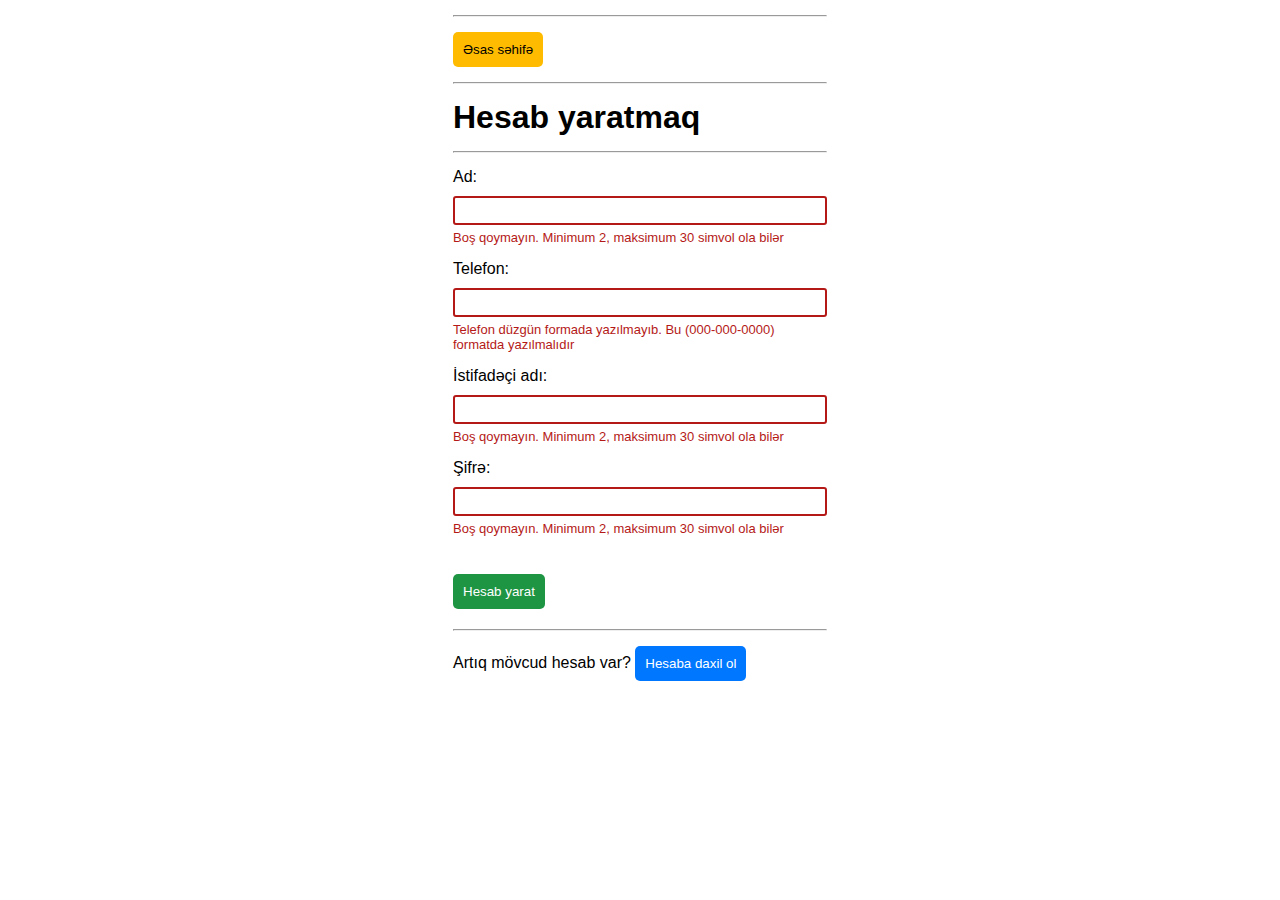
<file: techshop/CreateAccount/index.html>
<!DOCTYPE html>
<html lang="en">
<head>
    <link rel="stylesheet" href="style.css">
    <meta charset="UTF-8">
    <meta http-equiv="X-UA-Compatible" content="IE=edge">
    <meta name="viewport" content="width=device-width, initial-scale=1.0">
    <title>Login</title>
    <link href="https://cdn.jsdelivr.net/npm/bootstrap@5.3.2/dist/css/bootstrap.min.css" rel="stylesheet" integrity="sha384-T3c6CoIi6uLrA9TneNEoa7RxnatzjcDSCmG1MXxSR1GAsXEV/Dwwykc2MPK8M2HN" crossorigin="anonymous">
    <script src="https://cdn.jsdelivr.net/npm/bootstrap@5.3.2/dist/js/bootstrap.bundle.min.js" integrity="sha384-C6RzsynM9kWDrMNeT87bh95OGNyZPhcTNXj1NW7RuBCsyN/o0jlpcV8Qyq46cDfL" crossorigin="anonymous"></script>    
</head>
<body>
    <div class="log_div">
        <hr>
        <a href="../Homepage/index.html"><button class="back">Əsas səhifə</button></a>
        <hr>
        <h1>Hesab yaratmaq</h1>
        <hr>
        <form class="registration_form">
            <p>Ad:</p>
            <input type="text"  class="input1 form-control is-invalid" maxlength="30" id="nameinput">
            <label id="namelabel">Boş qoymayın. Minimum 2, maksimum 30 simvol ola bilər</label>
            <p>Telefon:</p>
            <input type="text" class="input2 form-control is-invalid" id="phoneinput" pattern="[0-9]{3}-[0-9]{3}-[0-9]{4}">
            <label>Telefon düzgün formada yazılmayıb. Bu (000-000-0000) formatda yazılmalıdır</label>
            <p>İstifadəçi adı:</p>
            <input type="text" class="input1 form-control is-invalid">
            <label>Boş qoymayın. Minimum 2, maksimum 30 simvol ola bilər</label>
            <p>Şifrə:</p>
            <input type="password" class="input1 form-control is-invalid">
            <label>Boş qoymayın. Minimum 2, maksimum 30 simvol ola bilər</label><br>
            <button type="button" class="enter">Hesab yarat</button>
        </form>
        <hr>
        <p>Artıq mövcud hesab var? <a href="../Login/index.html"><button>Hesaba daxil ol</button></a></p>
    </div>

    <script src="script.js"></script>
</body>
</html
</file>
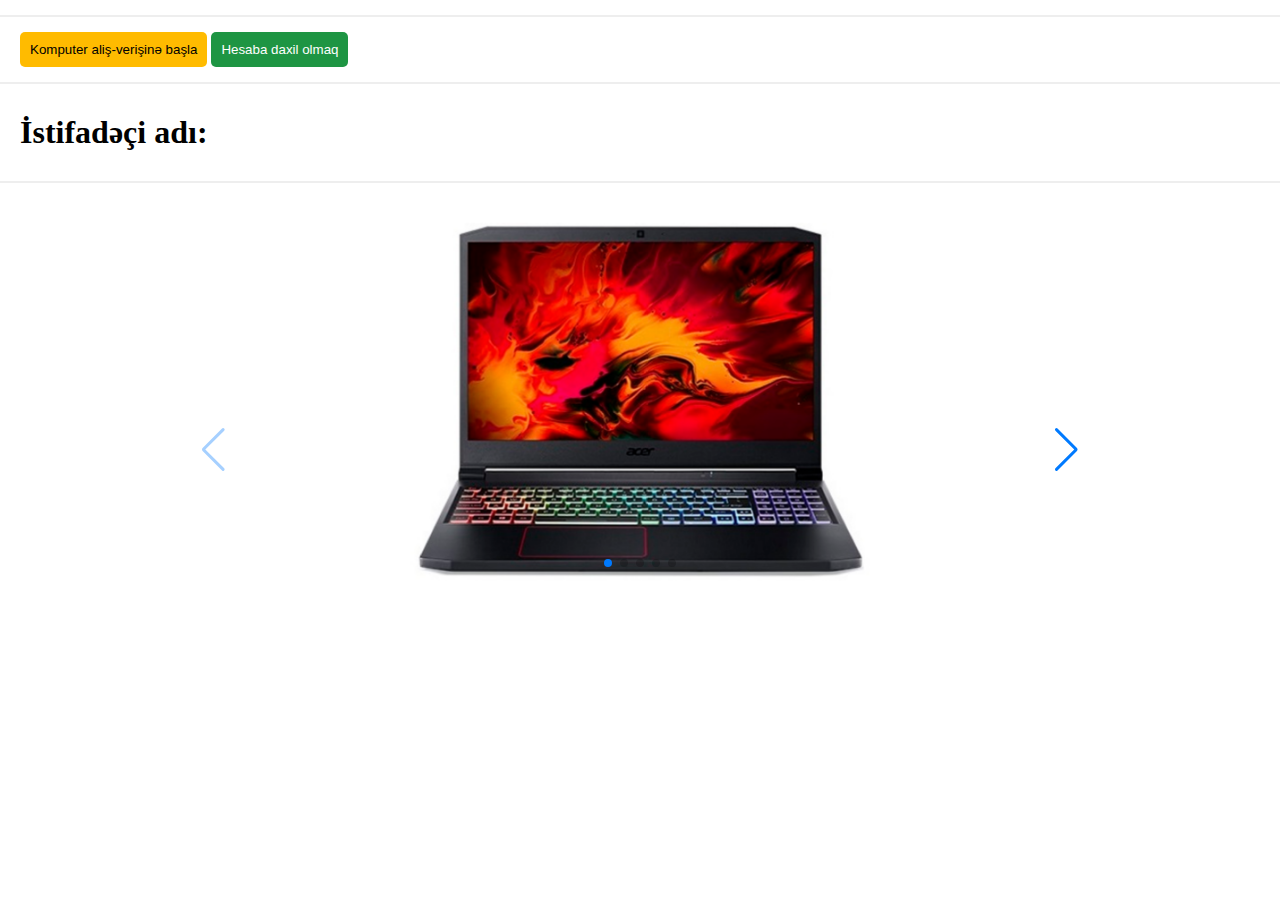
<file: techshop/Homepage/index.html>
<!DOCTYPE html>
<html lang="en">
<head>
    <meta charset="UTF-8">
    <meta name="viewport" content="width=device-width, initial-scale=1.0">
    <link rel="stylesheet" href="style.css">
    <title>Homepage</title>
    <link rel="stylesheet" href="https://cdn.jsdelivr.net/npm/swiper@8/swiper-bundle.min.css"/>
    <script src="https://cdn.jsdelivr.net/npm/swiper@8/swiper-bundle.min.js"></script>
</head>
<body>
    <div class="headerdiv">
        <div>
          <a href="../MyComps/index.html"><button class="mycomps size">Kompyuterlərim</button></a>
          <a href="../ShopList/index.html"><button class="start_shop size">Komputer aliş-verişinə başla</button></a>
          <a href="../Login/index.html"><button class="login size">Hesaba daxil olmaq</button></a>
          <button class="exit size">Hesabdan çıxmaq</button>
        </div>
    </div>
    <div class="info">
      <h1 class="username">İstifadəçi adı: </h1>
    </div>

    <div class="swiper mySwiper">
        <div class="swiper-wrapper">
          <div class="swiper-slide"><img src="intro/acer.jpg" alt="Image"></div>
          <div class="swiper-slide"><img src="intro/asus.jpg" alt="Image"></div>
          <div class="swiper-slide"><img src="intro/dell.jpg" alt="Image"></div>
          <div class="swiper-slide"><img src="intro/hp.jpg" alt="Image"></div>
          <div class="swiper-slide"><img src="intro/lenovo.jpg" alt="Image"></div>
        </div>
        <div class="swiper-pagination"></div>
      </div>
      <div class="swiper-button-next"></div>
      <div class="swiper-button-prev"></div>
    

    <script src="script.js"></script>
</body>
</html>
</file>
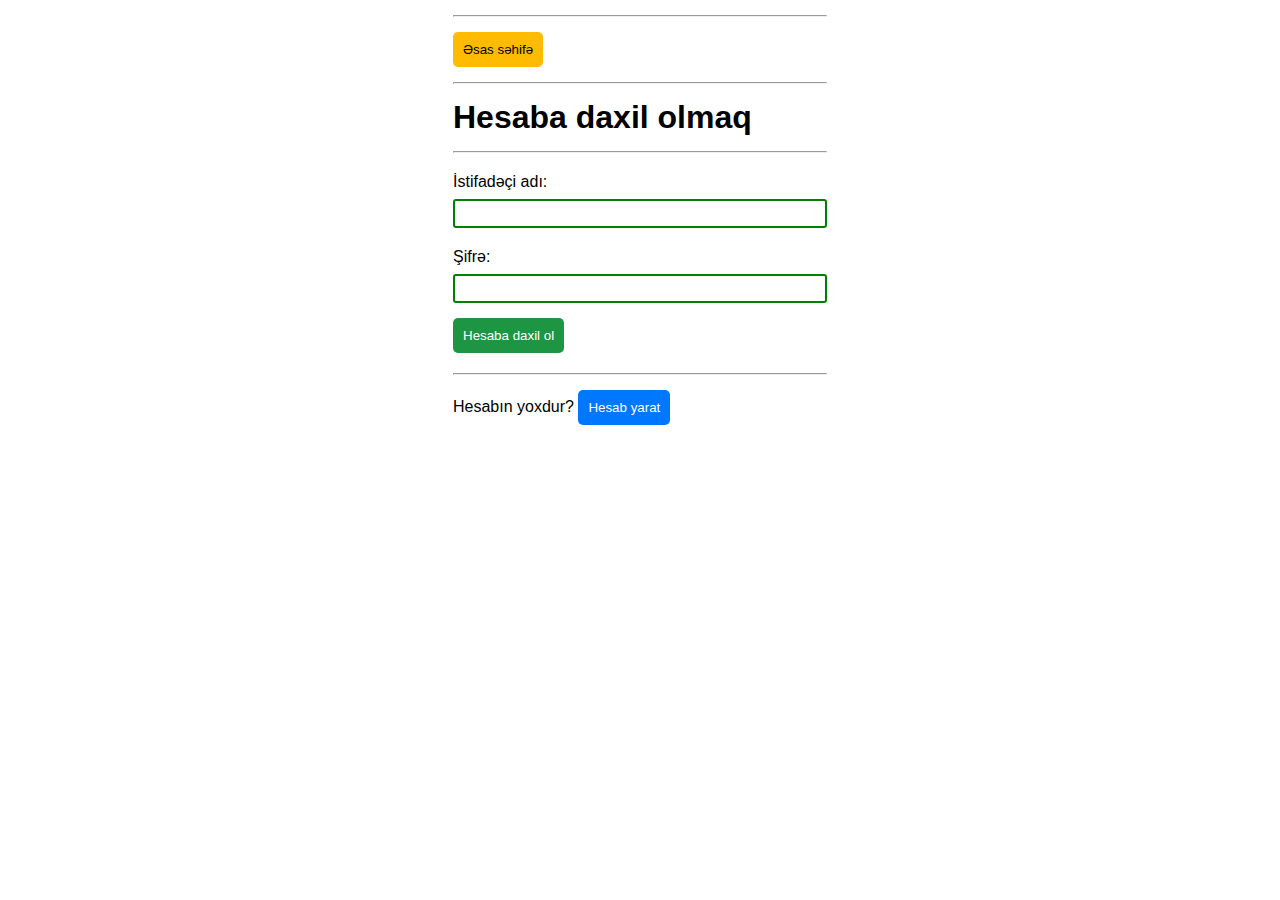
<file: techshop/Login/index.html>
<!DOCTYPE html>
<html lang="en">
<head>
    <link rel="stylesheet" href="style.css">
    <meta charset="UTF-8">
    <meta http-equiv="X-UA-Compatible" content="IE=edge">
    <meta name="viewport" content="width=device-width, initial-scale=1.0">
    <title>Login</title>
    <link href="https://cdn.jsdelivr.net/npm/bootstrap@5.3.2/dist/css/bootstrap.min.css" rel="stylesheet" integrity="sha384-T3c6CoIi6uLrA9TneNEoa7RxnatzjcDSCmG1MXxSR1GAsXEV/Dwwykc2MPK8M2HN" crossorigin="anonymous">
    <script src="https://cdn.jsdelivr.net/npm/bootstrap@5.3.2/dist/js/bootstrap.bundle.min.js" integrity="sha384-C6RzsynM9kWDrMNeT87bh95OGNyZPhcTNXj1NW7RuBCsyN/o0jlpcV8Qyq46cDfL" crossorigin="anonymous"></script>    
</head>
<body>
    <div class="log_div">
        <hr>
        <a href="../Homepage/index.html"><button class="back">Əsas səhifə</button></a>
        <hr>
        <h1>Hesaba daxil olmaq</h1>
        <hr>
        <form class="login_form">
            <label>İstifadəçi adı:</label>
            <input type="text" name="username1" class="input1 form-control is-valid">
            <label>Şifrə:</label>
            <input type="password" name="password1" class="input2 form-control is-valid">
            <button type="button" class="enter">Hesaba daxil ol</button>
        </form>
        <hr>
        <p>Hesabın yoxdur? <a href="../CreateAccount/index.html"><button>Hesab yarat</button></a></p>
    </div>
    
    <script src="script.js"></script>
</body>
</html
</file>
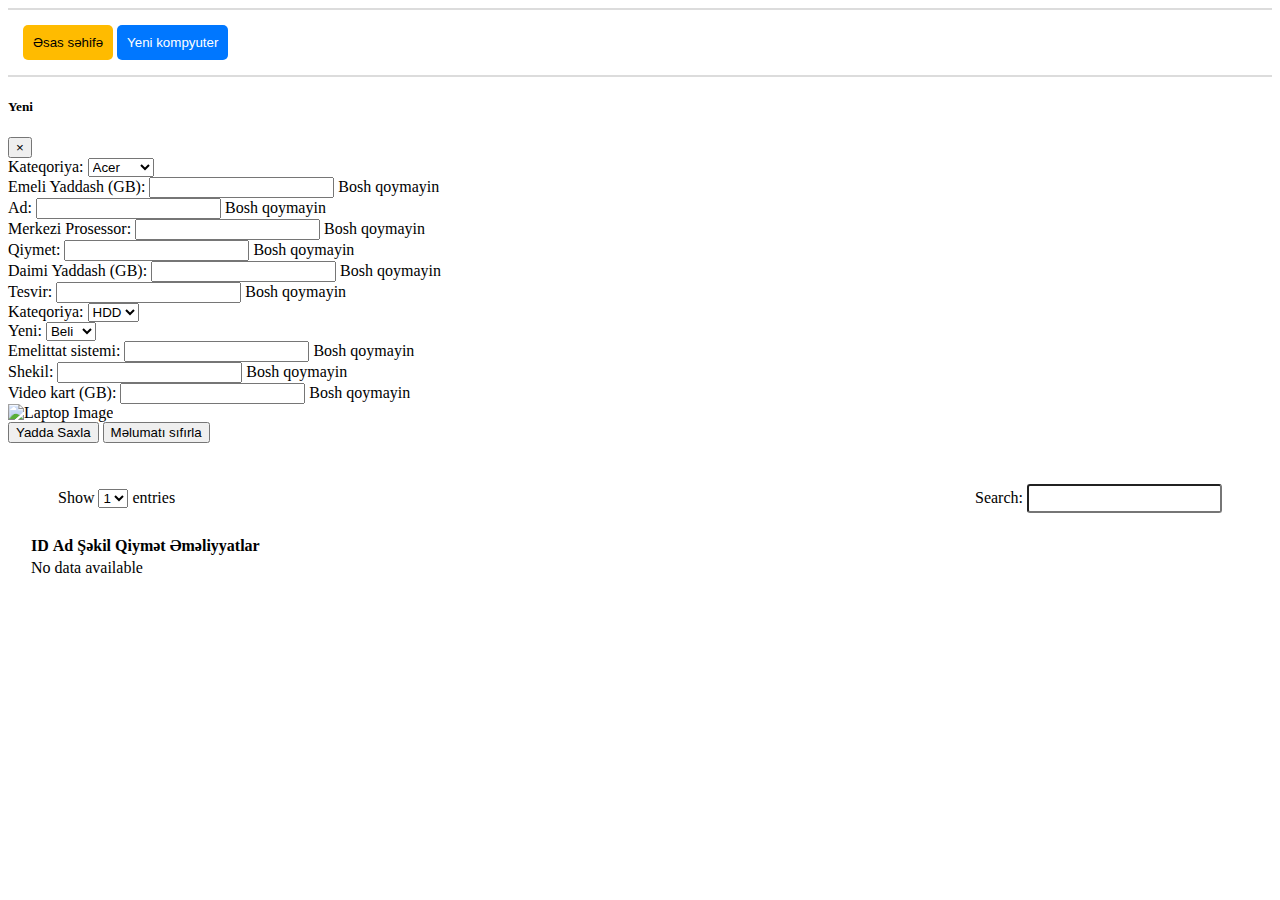
<file: techshop/MyComps/index.html>
<!DOCTYPE html>
<html lang="en">
<head>
    <meta charset="UTF-8">
    <meta name="viewport" content="width=device-width, initial-scale=1.0">
    <link rel="stylesheet" href="style.css">
    <title>MyComps</title>
    <link href="https://cdn.jsdelivr.net/npm/bootstrap@5.3.2/dist/css/bootstrap.min.css" rel="stylesheet" integrity="sha384-T3c6CoIi6uLrA9TneNEoa7RxnatzjcDSCmG1MXxSR1GAsXEV/Dwwykc2MPK8M2HN" crossorigin="anonymous">
    <script src="https://cdn.jsdelivr.net/npm/bootstrap@5.3.2/dist/js/bootstrap.bundle.min.js" integrity="sha384-C6RzsynM9kWDrMNeT87bh95OGNyZPhcTNXj1NW7RuBCsyN/o0jlpcV8Qyq46cDfL" crossorigin="anonymous"></script>
</head>
<body>
    <div class="navdiv">
        <a href="../Homepage/index.html"><button class="mainpage size">Əsas səhifə</button></a>
        <button class="newcomp size" data-bs-toggle ="modal" data-bs-target="#addmodal">Yeni kompyuter</button>
    </div>
    <div class="modal fade" id="addmodal" tabindex="-1" role="dialog" aria-labelledby="exampleModalLongTitle" aria-hidden="true">
      <div class="modal-dialog modal-xl" role="document">
        <div class="modal-content bg-light">
          <div class="modal-header">
            <h5 class="modal-title">Yeni</h5>
            <button type="button" class="close bg-danger text-light" data-bs-dismiss="modal" aria-label="Close">
              <span aria-hidden="true">&times;</span>
            </button>
          </div>
          <div class="modal-body container">
            <div class="row params">
              <div class="col-6">
                <label class="mt-1">Kateqoriya:</label>
                <select class="form-control is-valid">
                  <option value="Acer">Acer</option>
                  <option value="Asus">Asus</option>
                  <option value="Dell">Dell</option>
                  <option value="HP">HP</option>
                  <option value="Lenovo">Lenovo</option>
                </select>
              </div>
              <div class="col-6">
                <label class="mt-1">Emeli Yaddash (GB):</label>
                <input type="text" class="form-control is-invalid categoryinput">
                <label class="text-danger">Bosh qoymayin</label>
              </div>
              <div class="col-6">
                <label class="mt-1">Ad:</label>
                <input type="text" class="form-control is-invalid categoryinput">
                <label class="text-danger">Bosh qoymayin</label>
              </div>
              <div class="col-6">
                <label class="mt-1">Merkezi Prosessor:</label>
                <input type="text" class="form-control is-invalid categoryinput">
                <label class="text-danger">Bosh qoymayin</label>
              </div>
              <div class="col-6">
                <label class="mt-1">Qiymet:</label>
                <input type="number" class="form-control is-invalid categoryinput">
                <label class="text-danger">Bosh qoymayin</label>
              </div>
              <div class="col-6">
                <label class="mt-1">Daimi Yaddash (GB):</label>
                <input type="text" class="form-control is-invalid categoryinput">
                <label class="text-danger">Bosh qoymayin</label>
              </div>
              <div class="col-6">
                <label class="mt-1">Tesvir:</label>
                <input type="text" class="form-control is-invalid categoryinput">
                <label class="text-danger">Bosh qoymayin</label>
              </div>
              <div class="col-6">
                <label class="mt-1">Kateqoriya:</label>
                <select class="form-control is-valid">
                  <option value="HDD">HDD</option>
                  <option value="SDD">SDD</option>
                  <label class="text-warning">Bosh qoymayin</label>
                </select>
              </div>
              <div class="col-6">
                <label class="mt-1">Yeni:</label>
                <select class="form-control is-valid">
                  <option value="Yes">Beli</option>
                  <option value="No">Xeyr</option>
                </select>
              </div>
              <div class="col-6">
                <label class="mt-1">Emelittat sistemi:</label>
                <input type="text" class="form-control is-invalid categoryinput">
                <label class="text-danger">Bosh qoymayin</label>
              </div>
              <div class="col-6">
                <label class="mt-1">Shekil:</label>
                <input type="url" class="form-control is-invalid categoryinput photourl">
                <label class="text-danger">Bosh qoymayin</label>
              </div>
              <div class="col-6">
                <label class="mt-1">Video kart (GB):</label>
                <input type="text" class="form-control is-invalid categoryinput">
                <label class="text-danger">Bosh qoymayin</label>
              </div>
            </div>
            <img class="compimg mt-4 w-25" alt="Laptop Image">
          </div>
          <div class="modal-footer">
            <button type="button" class="btn btn-primary datasave" data-bs-dismiss="modal">Yadda Saxla</button>
            <button type="button" class="btn btn-warning dataclean">Məlumatı sıfırla</button>
          </div>
        </div>
      </div>
    </div>
    
    <!-- Maindiv--------------------------------------------------------------->

    <div class="maindiv">
        <div class="bodydiv">
            <p>
                Show
                <select>
                    <option>1</option>
                    <option>2</option>
                    <option>3</option>
                    <option>4</option>
                    <option>5</option>
                </select>
                entries
            </p>
            <div class="search">
                <p>
                    Search:
                    <input class="search_input" type="text" >
                </p>
            </div>
        </div>

        <table class="comptable table table-bordered p-1">
            <thead>
              <tr>
                <th>ID</th>
                <th>Ad</th>
                <th>Şəkil</th>
                <th>Qiymət</th>
                <th>Əməliyyatlar</th>
              </tr>
            </thead>
            <tbody>
            </tbody>
        </table>
    </div>

    <script src="script.js"></script>
</body>
</html>
</file>
<file: techshop/CreateAccount/style.css>
*{
    margin: 0;
    padding: 0;
    box-sizing: border-box;
    font-family: Arial, Helvetica, sans-serif;
}

.log_div{
    padding: 0px 5px;
    width: 30%;
    margin: 0px auto;
}

hr{
    margin: 15px 0px;
}

.back{
    background-color: #FFBB00;
    border-width: 0px;
    border-radius: 5px;
    padding: 10px 10px;
}

.back:hover{
    background-color: #E6A400;
    cursor: pointer;
}

label{
    display: block;
    margin: 5px 0px 5px;
    font-size: 13px;
    color: #b41917;
}

p{
    margin: 15px 0px 10px;
}

.input1{
    width: 100%;
    border-radius: 3px;
    padding: 5px 5px;
    border: 2px solid #b41917;
    outline: none;
}

.input2{
    width: 100%;
    border-radius: 3px;
    padding: 5px 5px;
    border: 2px solid #b41917;
    outline: none;
}

.enter{
    color: white;
    margin: 15px 0px 5px;
    background-color: #1E9543;
    border-width: 0px;
    border-radius: 5px;
    padding: 10px 10px;
    cursor: pointer;
}

.enter:hover{
    background-color: #1B7A37;
}

p button{
    color: white;
    background-color: #0077FF;
    border-width: 0px;
    border-radius: 5px;
    padding: 10px 10px;
    cursor: pointer;
}

p button:hover{
    background-color: #0061D9;
}
</file>
<file: techshop/Homepage/style.css>
*{
    padding: 0;
    margin: 0;
    box-sizing: border-box;
}

.headerdiv{
    display: flex;
    align-items: center;
    justify-content: space-between;
    border-top: 2px solid #EEEEEE;
    border-bottom: 2px solid #EEEEEE;
    padding: 15px 20px;
    margin-top: 15px;
}

.start_shop{
    background-color: #FFBB00;
}

.start_shop:hover{
    background-color: #E6A400;
    cursor: pointer;
}

.login{
    background-color: #1E9543;
    color: white;
    border-width: 0px;
    border-radius: 5px;
    padding: 10px 10px;
    cursor: pointer;
}

.mycomps{
    background-color: #0076FF;
    color: white;
    cursor: pointer;
    display: none;
}

.exit{
    cursor: pointer;
    display: none;
    background-color: #EA4645;
    color: white;
}

.login:hover{
    background-color: #1B7A37;
    cursor: pointer;
}

.accountinfo{
    display: none;
    align-items: center;
    justify-content: space-between;
    width: 23%;
}

.accountinfo img{
    width: 15%;
}

.accountinfo button{
    color: white;
    background-color: #1E9543;
    cursor: pointer;
}

.size{
    border-width: 0px;
    border-radius: 5px;
    padding: 10px 10px;
}

.info{
    border-bottom: 2px solid #EEEEEE;
}

.balance{
    font-size: 23px;
    padding: 30px 20px;
    display: none;
}

.username{
    padding: 30px 20px;
}

.swiper{
    width: 70%;
    height: 100%;
  }
  
.swiper-slide{
    text-align: center;
    font-size: 18px;
    display: flex;
    justify-content: center;
    align-items: center;
}

.swiper-slide img{
    padding: 40px 0px 0px;
    width: 80%;
    object-fit: cover;
}

.swiper-button-next, .swiper-rtl .swiper-button-prev{
    right: 200px !important; 
    left: auto;
}

.swiper-button-prev, .swiper-rtl .swiper-button-next{
    left: 200px !important; 
    right: auto;
}
</file>
<file: techshop/Login/style.css>
*{
    margin: 0;
    padding: 0;
    box-sizing: border-box;
    font-family: Arial, Helvetica, sans-serif;
}

.log_div{
    padding: 0px 5px;
    width: 30%;
    margin: 0px auto;
}

hr{
    margin: 15px 0px;
}

.back{
    background-color: #FFBB00;
    border-width: 0px;
    border-radius: 5px;
    padding: 10px 10px;
}

.back:hover{
    background-color: #E6A400;
    cursor: pointer;
}

label{
    display: block;
    margin: 20px 0px 8px;
}

.input1,.input2{
    width: 100%;
    border-radius: 3px;
    padding: 5px 5px;
    border: 2px solid green;
}

.enter{
    color: white;
    margin: 15px 0px 5px;
    background-color: #1E9543;
    border-width: 0px;
    border-radius: 5px;
    padding: 10px 10px;
    cursor: pointer;
}

.enter:hover{
    background-color: #1B7A37;
}

p button{
    color: white;
    background-color: #0077FF;
    border-width: 0px;
    border-radius: 5px;
    padding: 10px 10px;
    cursor: pointer;
}

p button:hover{
    background-color: #0061D9;
}
</file>
<file: techshop/MyComps/style.css>
.navdiv{
    border-top: 2px solid gainsboro;
    border-bottom: 2px solid gainsboro;
    padding: 15px;
}

.maindiv{
    padding: 20px;
}

.mainpage{
    background-color: #FFBB00;
}

.imagewidth{
    width: 15%;
    display: block;
    text-align: center;
}

.mainpage:hover{
    background-color: #E6A400;
    cursor: pointer;
}

.newcomp{
    background-color: #0077FF;
    cursor: pointer;
    color: white;
}

.newcomp:hover{
    background-color: #0068e0;
}

.bodydiv{
    padding: 5px 30px;
    display: flex;
    justify-content: space-between;
    align-items: center;
}

.size{
    border-width: 0px;
    border-radius: 5px;
    padding: 10px 10px;
}

.search_input{
    border-radius: 3px;
    padding: 5px 7px;
}
</file>
